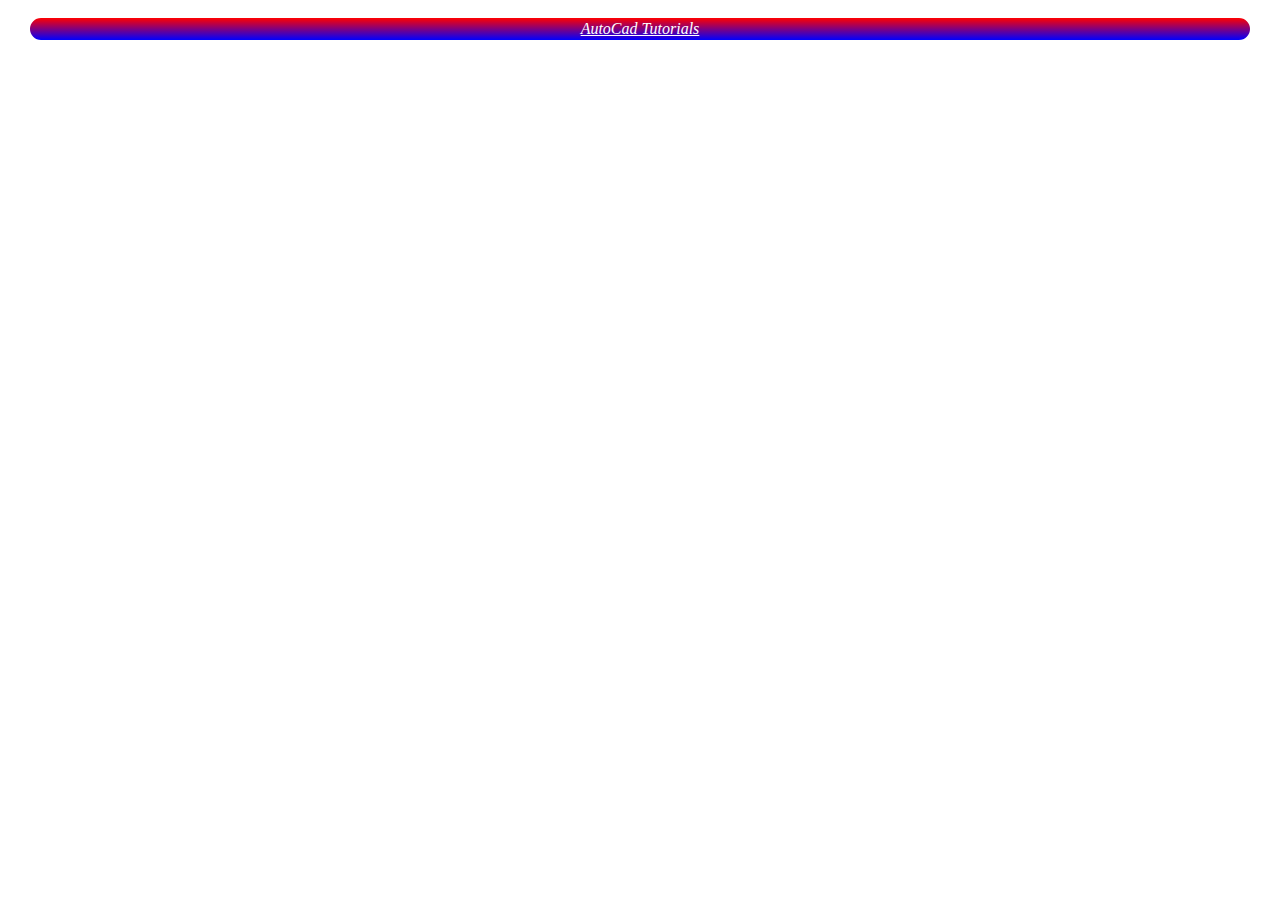
<file: autocad tutorial/lines.html>
<!DOCTYPE html>
<html lang="en">
    <head>
        <meta name="viewport" content="device-width,initial-scale=1.0">
        <link rel="stylesheet" href="../css/lessonslink.css">
    </head>
  <body>
    <p class="sub"><a href="autocadtutorials.html"><i>AutoCad Tutorials</i></a></p>
  </body>
</html>
</file>
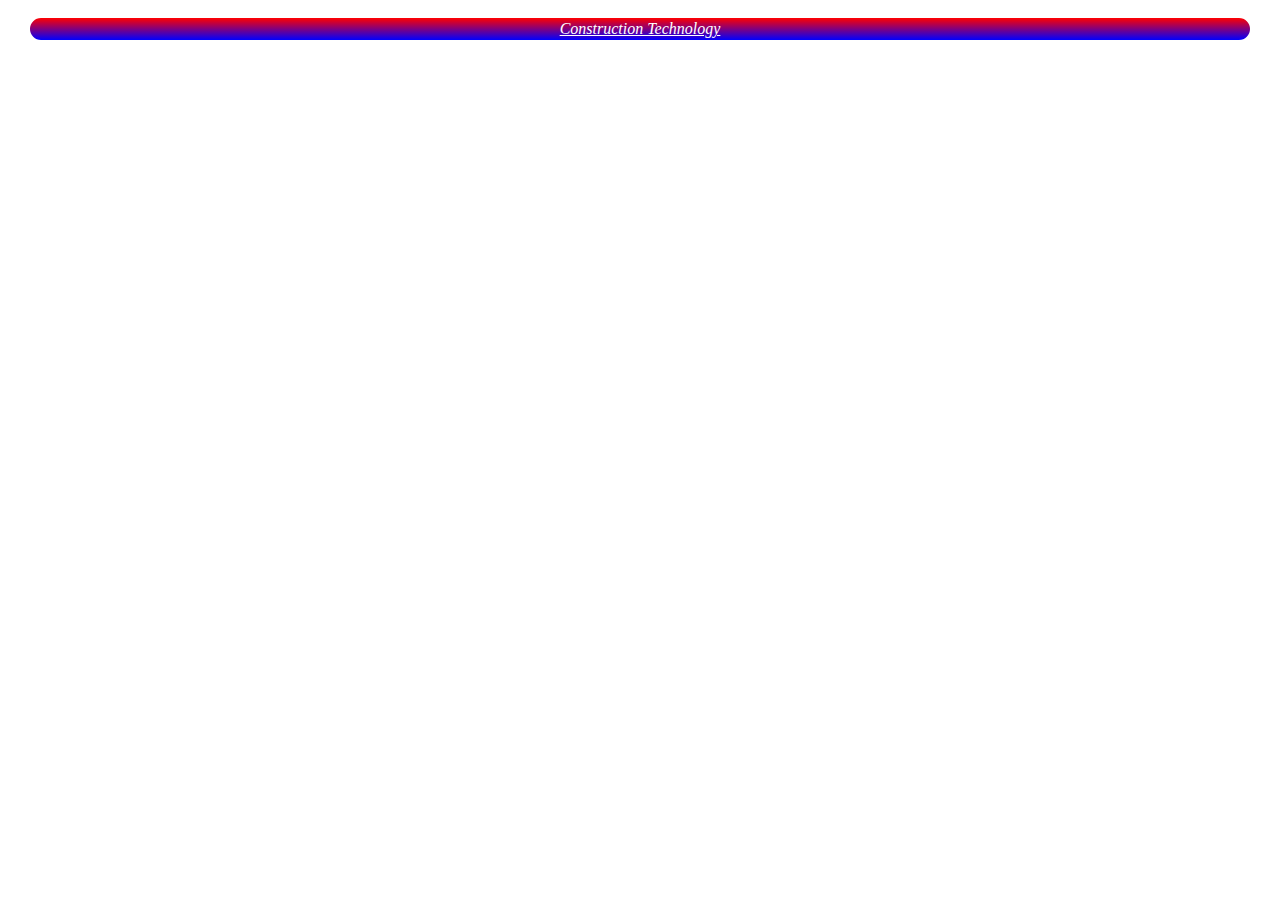
<file: lessonspages/construction.html>
<!DOCTYPE html>
<html lang="en">
    <head>
        <link rel="stylesheet" href="../css/links.css">
        <link rel="stylesheet" href="../css/lessonslink.css">
        <meta name="viewport" content="device-width,initial-scale=1.0">
    </head>
  <body>
    <p class="sub"><a href="construction.html"><i>Construction Technology</i></a></p>
  </body>
</html>
</file>
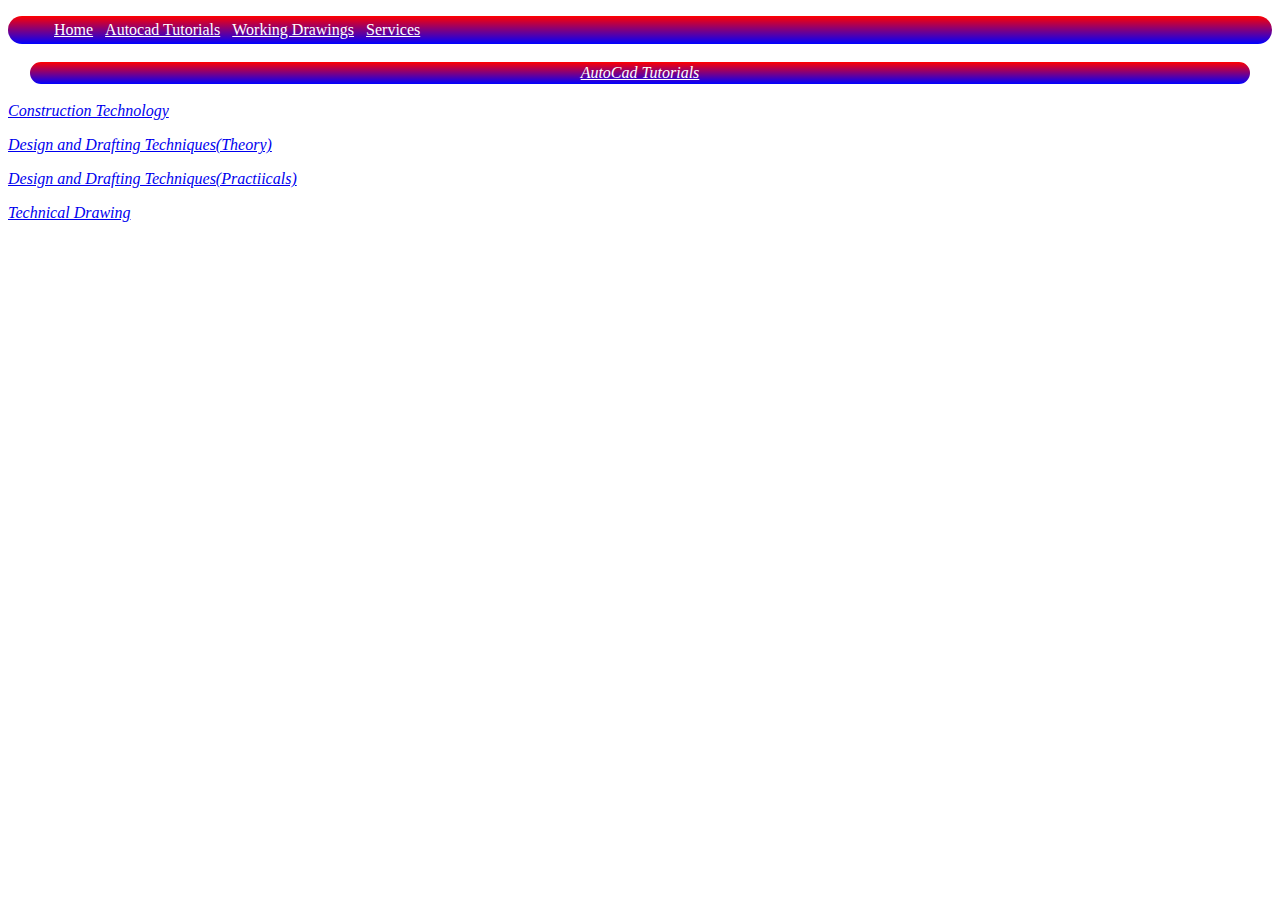
<file: pages/lessons.html>
<!DOCTYPE html>
<html lang="en">
    <head>
        <link rel="stylesheet" href="../css/links.css">
        <link rel="stylesheet" href="../css/lessonslink.css">
        <meta name="viewport" content="device-width,initial-scale=1.0">
        
    </head>

    <body>
        <nav>
            <ul class="navlinks">
                <li><a href="../index.html">Home</a></li>
                <li><a href="lessons.html">Autocad Tutorials</a></li>
                <li><a href="workingdrawins.html">Working Drawings</a></li>
                <li><a href="services.html">Services</a></li>
            </ul>
        </nav>

         <p class="sub"><a href="autocadtutorials.html"><i>AutoCad Tutorials</i></a></p>
         <p id="sub"><a href="construction.html"><i>Construction Technology</i></a></p>
         <p id="sub"><a href="designtheory.html"><i>Design and Drafting Techniques(Theory)</i></a></p>
         <p id="sub"><a href="designpracticals.html"><i>Design and Drafting Techniques(Practiicals)</i></a></p>
         <p id="sub"><a href="technical.html"><i>Technical Drawing</i></a></p>
    </body>
</html>
</file>
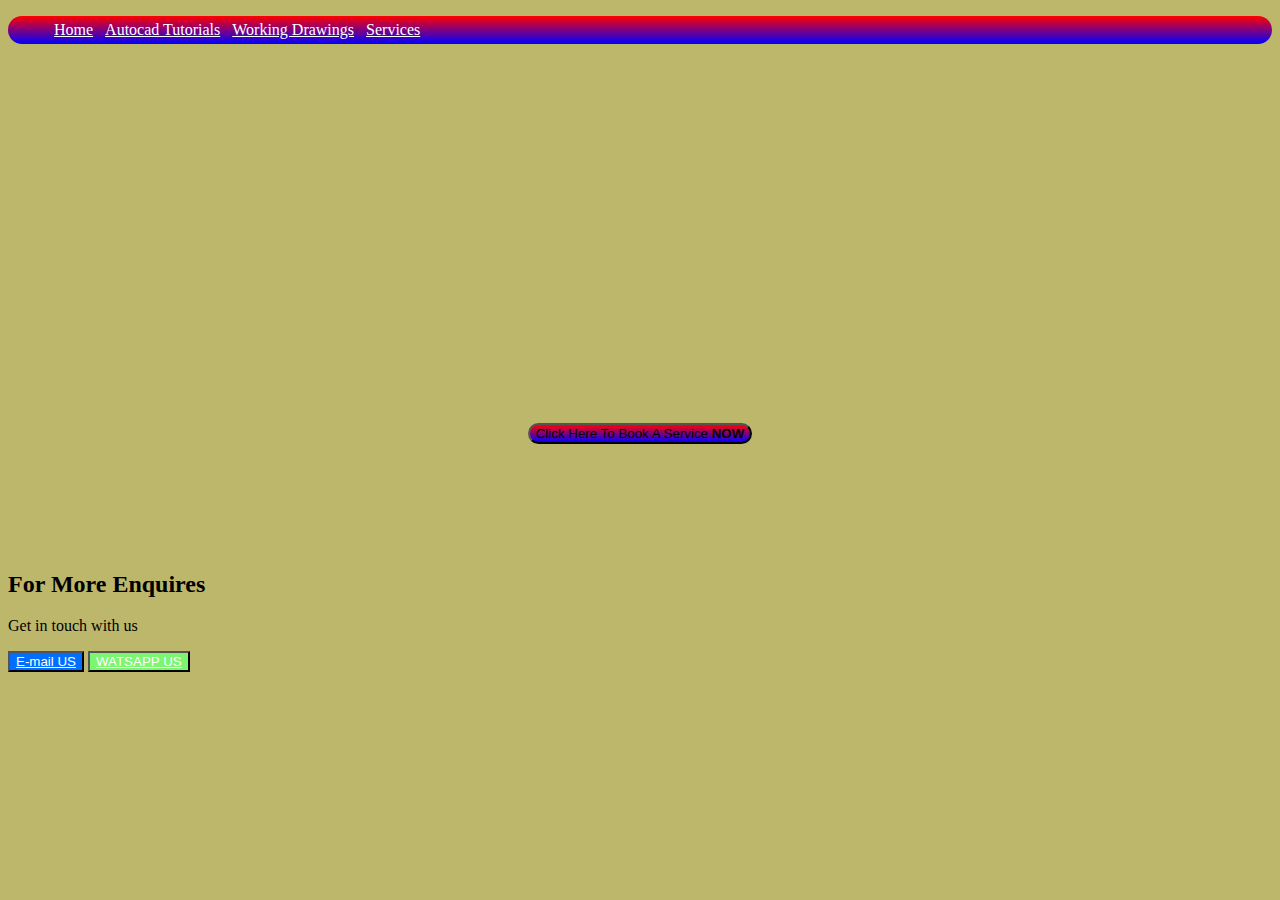
<file: pages/services.html>
<!DOCTYPE html>
<html lang="en">
    <head>
        <meta name="viewport" content="device-width,initial-scale=1.0">
        <link rel="stylesheet" href="../css/links.css">
        <style>
            #link {text-align: center;
                margin-bottom: 10%;
                margin-top: 30%;
            }

            #link button {
                background: linear-gradient(red, blue);
                border-radius: 15px;
            }

            #link button:hover {
                color: white;
            }    

            .contactinfo {
                background-color: rgb(0, 110, 255) ;
            }

            .contactinfo a{color: white;}

            #contactinfo {background-color: rgb(124, 245, 113);}
            #contactinfo a{color: white;}
        </style>
    </head>
    <body style="background-color: darkkhaki;">
        <nav>
            <ul class="navlinks">
                <li><a href="../index.html">Home</a></li>
                <li><a href="autocadtutorials.html">Autocad Tutorials</a></li>
                <li><a href="workingdrawins.html">Working Drawings</a></li>
                <li><a href="services.html">Services</a></li>
            </ul>
        </nav>

        <p id="link"><button><a href="" target="_blank"></a>Click Here To Book A Service <b>NOW</b></button></p>

        <h2>For More Enquires</h2>
        <p>Get in touch with us</p>
        <button class="contactinfo"><a href="mailto:sethmartey360@gmail.com" target="_blank">E-mail US</a></button>
        <button id="contactinfo"><a href="https://wa.me/233260879514?text=Hi+I+saw+your+website+and+I+need+your+help" target="_blank">WATSAPP US</a></button>
    </body>
</html>
</file>
<file: css/lessonslink.css>
.sub {text-align: center;
    background: linear-gradient(red, blue);
    border: 2px solid white;
    border-radius: 15px;
    padding: 2px 3px;
    margin-left:20px;
    margin-right:20px;
    }
.sub a {color: white;}
.sub a:hover {background-color:white;
    color: black;
    padding: 1px;
    }
#div {background-color:white;
     border:2px solid white;
     dorder-radius:15px;
     padding-top:15px;
     }
</file>
<file: css/links.css>
nav {
    background:linear-gradient(red, blue);
    border-radius: 15px;
}

.navlinks {
    display: flex;
    align-items: center;
}

.navlinks li {
    padding: 5px 6px;
    list-style-type: none;
}

.navlinks a {
    color: white;
}

.navlinks a:hover {
    background-color: white;
    color: black;
    border-radius: 15px;
    border: 5px;

}
.mm {
    background-color: white;
    color: black;
    border-radius: 15px;
    border:1px 1px
}
</file>
